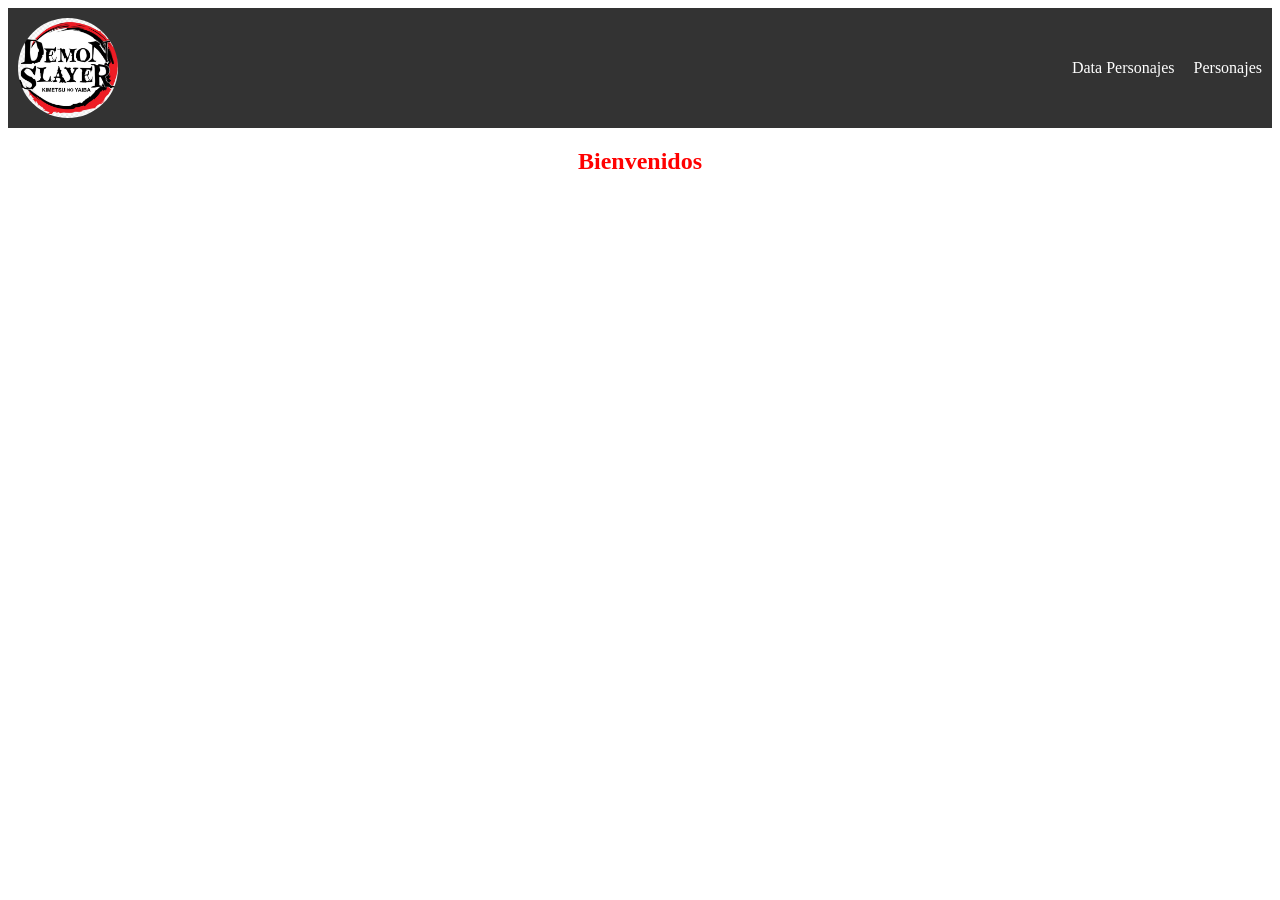
<file: Index.html>
<!DOCTYPE html>
<html lang="es">
<head>
    <meta charset="UTF-8">
    <title>Pages Personages</title>
    <link rel="stylesheet" type="text/css" href="style.css">
</head>
<body>
    <header>
        <img src="daemon-slayer.jpg" alt="demon-slayer">
        <nav>
            <a href="page_section2.html">Data Personajes</a>
            <a href="Personajes.html">Personajes</a>
        </nav>
    </header>

    <section class="welcome">
        <h2>Bienvenidos</h2>
    </section>


</body>
</html>
</file>
<file: style.css>
header {
    background: #333;
    padding: 10px;
    display: flex;
    align-items: center;
    justify-content: space-between;
}

header img {
    border-radius: 50%;
    width: 100px;
    height: 100px;
}

nav a {
    color: white;
    text-decoration: none;
    margin-left: 15px;
}
h2{
    color: red;
    text-align: center;
}
.contenedor-personajes {
    display: flex;
    flex-wrap: wrap;
    justify-content: center;
    gap: 20px;
}
.card1 {
    border: 1px solid #ccc;
    padding: 15px;
    border-radius: 8px;
    text-align: center;
    width: 250px;
}
.card1 p {
    text-align: justify;
}

.card1 img {
    width: 150px;
    height: 150px;
    border-radius: 8px;
}
.card2 {
    border: 1px solid #ccc;
    padding: 15px;
    border-radius: 8px;
    text-align: center;
    width: 250px;
}
.card2 p {
    text-align: justify;
}

.card2 img {
    width: 150px;
    height: 150px;
    border-radius: 8px;
}


.card3 {
    border: 1px solid #ccc;
    padding: 15px;
    border-radius: 8px;
    text-align: center;
    width: 250px;
}
.card3 p {
    text-align: justify;
}

.card3 img {
    width: 150px;
    height: 150px;
    border-radius: 8px;
}


.card4 {
    border: 1px solid #ccc;
    padding: 15px;
    border-radius: 8px;
    text-align: center;
    width: 250px;
}
.card4 p {
    text-align: justify;
}

.card4 img {
    width: 150px;
    height: 150px;
    border-radius: 8px;
}

.card5 {
    border: 1px solid #ccc;
    padding: 15px;
    border-radius: 8px;
    text-align: center;
    width: 250px;
}
.card5 p {
    text-align: justify;
}

.card5 img {
    width: 150px;
    height: 150px;
    border-radius: 8px;
}

.card6 {
    border: 1px solid #ccc;
    padding: 15px;
    border-radius: 8px;
    text-align: center;
    width: 250px;
}
.card6 p {
    text-align: justify;
}

.card6 img {
    width: 150px;
    height: 150px;
    border-radius: 8px;
}


.pagina-characters {
    background: white;
    font-family: Arial, sans-serif;
    color: #333;
}

.pagina-characters h1 {
    text-align: center;
    font-size: 32px;
    margin: 20px 0;
}

.pagina-characters .contenedor-personajes {
    max-width: 800px;
    margin: 0 auto;
    padding: 0 20px;
}

[class^="container"] {
    display: flex;
    gap: 20px;
    padding: 15px 0;
}

[class^="container"] img {
    width: 120px;
    height: 120px;
    object-fit: cover;
}

[class^="container"] .info {
    flex: 1;
}

[class^="container"] .info h3 {
    margin: 0 0 5px;
    font-size: 20px;
    color: #000;
}

[class^="container"] .info p {
    margin: 3px 0;
    font-size: 14px;
    color: #333;
}

[class^="container"] .info p strong {
    color: #c00;
}
</file>
